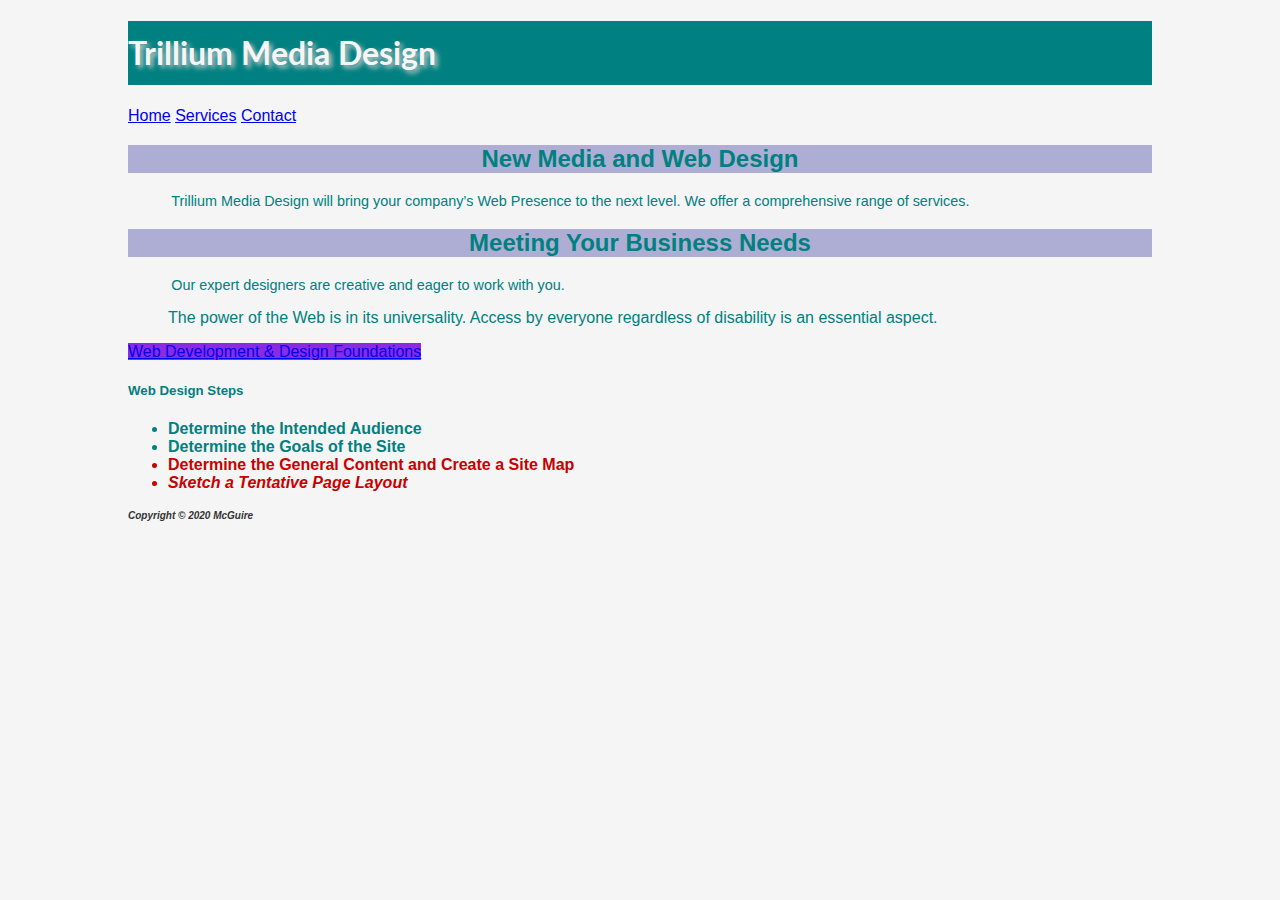
<file: index.html>
<!DOCTYPE html> 
<html lang="en"> 
	<head> 
		<title>McGuire Chapter 3 InClass Notes</title> 
		<meta charset="utf-8"> 
        <link href="style.css" rel="stylesheet">
        <!-- Embedded Style Example
        <style>
            body {
                font-family: Arial, Verdana, sans-serif;
            }
            h1{
                font-family: Georgia, "Times New Roman", serif;
                line-height: 200%;
                text-shadow: 3px 3px 5px #cccccc;
            }
            h2 {
                background-color: #aeaed4;
                color: #191970
                font-family: Georgia, "Times New Roman", serif;
                text-align: center;
            }
            p {font-size: .90em;
                text-indent: 3em;
            }
            ul {font-weight: bold;
            }
            nav {font-weight: bold
                font-size: 1.25em;
            }
            footer {color: #333333;
                    font-size: .75em;
                    font-style: italic;
            }
        </style> -->
	</head> 
    <body id="wrapper" style="background-color: #f5f5f5; color: #008080;"> 
        <!-- Structural Elements - header, nav, main, footer -->
        <header>
            <h1 style="background-color: #008080; color: #f5f5f5;">Trillium Media Design</h1>
        </header>
        <nav>
            <!-- Anchor tags - specifies hyperlink reference to a file. Relative Links - link to pages on own site. -->
            <a href="index.html">Home</a>
            <a href="services.html">Services</a>
            <a href="contact.html">Contact</a>
        </nav>
        <main>
            <h2>New Media and Web Design</h2>
            <p>Trillium Media Design will bring your company&rsquo;s Web Presence to the next level. We offer a comprehensive range of services.</p>
            
            <h2>Meeting Your Business Needs</h2>
            <p>Our expert designers are creative and eager to work with you.</p>
            
            <!--Indents a block of text for special emphasis -->
            <blockquote>The power of the Web is in its universality. Access by everyone regardless of disability is an essential aspect.</blockquote>
            
            <!--Absolute Link - link to a different website. -->
            <a href="http://webdevfoundations.net">Web Development &amp; Design Foundations</a>
            
            <h5>Web Design Steps</h5>
            <ul>
                <li>Determine the Intended Audience</li>
                <li><strong>Determine the Goals of the Site</strong></li>
                <li class="feature">Determine the General Content and Create a Site Map</li>
                <li class="feature"><em>Sketch a Tentative Page Layout</em></li>
            </ul>
            
        </main>
        <footer>
            <small><strong>Copyright &copy; 2020 McGuire</strong></small>
        </footer>

    </body> 
</html>
</file>
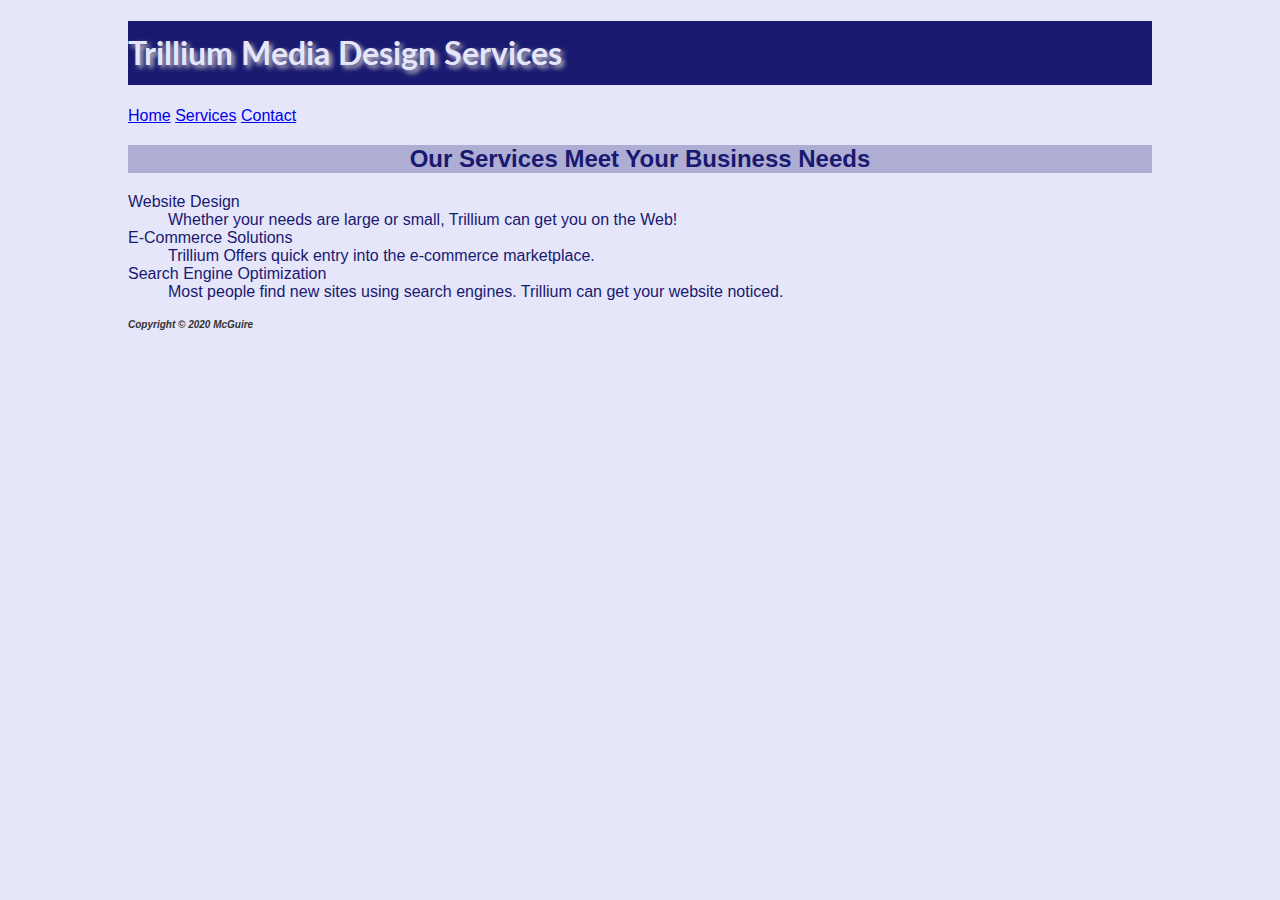
<file: services.html>
<!DOCTYPE html> 
<html lang="en"> 
	<head> 
		<title>McGuire Chapter 3 InClass Notes</title> 
		<meta charset="utf-8"> 
        <link href="style.css" rel="stylesheet">
	</head> 
    <body id="wrapper"> 
        <!-- Structural Elements - header, nav, main, footer -->
        <header>
            <h1>Trillium Media Design Services</h1>
        </header>
        <nav>
            <!-- Anchor tags - specifies hyperlink reference to a file. Relative Links - link to pages on own site. -->
            <a href="index.html">Home</a>
            <a href="services.html">Services</a>
            <a href="contact.html">Contact</a>
        </nav>
        <main>
            <h2>Our Services Meet Your Business Needs</h2>
            <!-- Description List -->
            <dl>
                <dt>Website Design</dt>
                <dd>Whether your needs are large or small, Trillium can get you on the Web!</dd>
                
                <dt>E-Commerce Solutions</dt>
                <dd>Trillium Offers quick entry into the e-commerce marketplace.</dd>
                
                <dt>Search Engine Optimization</dt>
                <dd>Most people find new sites using search engines. Trillium can get your website noticed.</dd>
            
            </dl>
        </main>
        <footer>
            <small><strong>Copyright &copy; 2020 McGuire</strong></small>
        </footer>

    </body> 
</html>
</file>
<file: style.css>
@import url('https://fonts.googleapis.com/css?family=Lato&display=swap');

body {
                font-family: Arial, Verdana, sans-serif;
                background-color: #e6e6fa;
                color: #191970
            }
            h1{
                background-color: #191970;
                color: #e6e6fa;
                font-family: 'Lato', sans-serif;
                line-height: 200%;
                text-shadow: 3px 3px 5px #cccccc;
            }
            h2 {
                background-color: #aeaed4;
                color: #191970
                font-family: Georgia, "Times New Roman", serif;
                text-align: center;
            }
            p {font-size: .90em;
                text-indent: 3em;
            }
            ul {font-weight: bold;
            }
            nav {font-weight: bold
                font-size: 1.25em;
            }
            footer {color: #333333;
                    font-size: .75em;
                    font-style: italic;
            }

.feature{
    color: #c70000;
    
}

#wrapper{
    margin-left: auto;
    margin-right: auto;
    width: 80%;
    
}

main a {
    background-color:blueviolet
}
</file>
